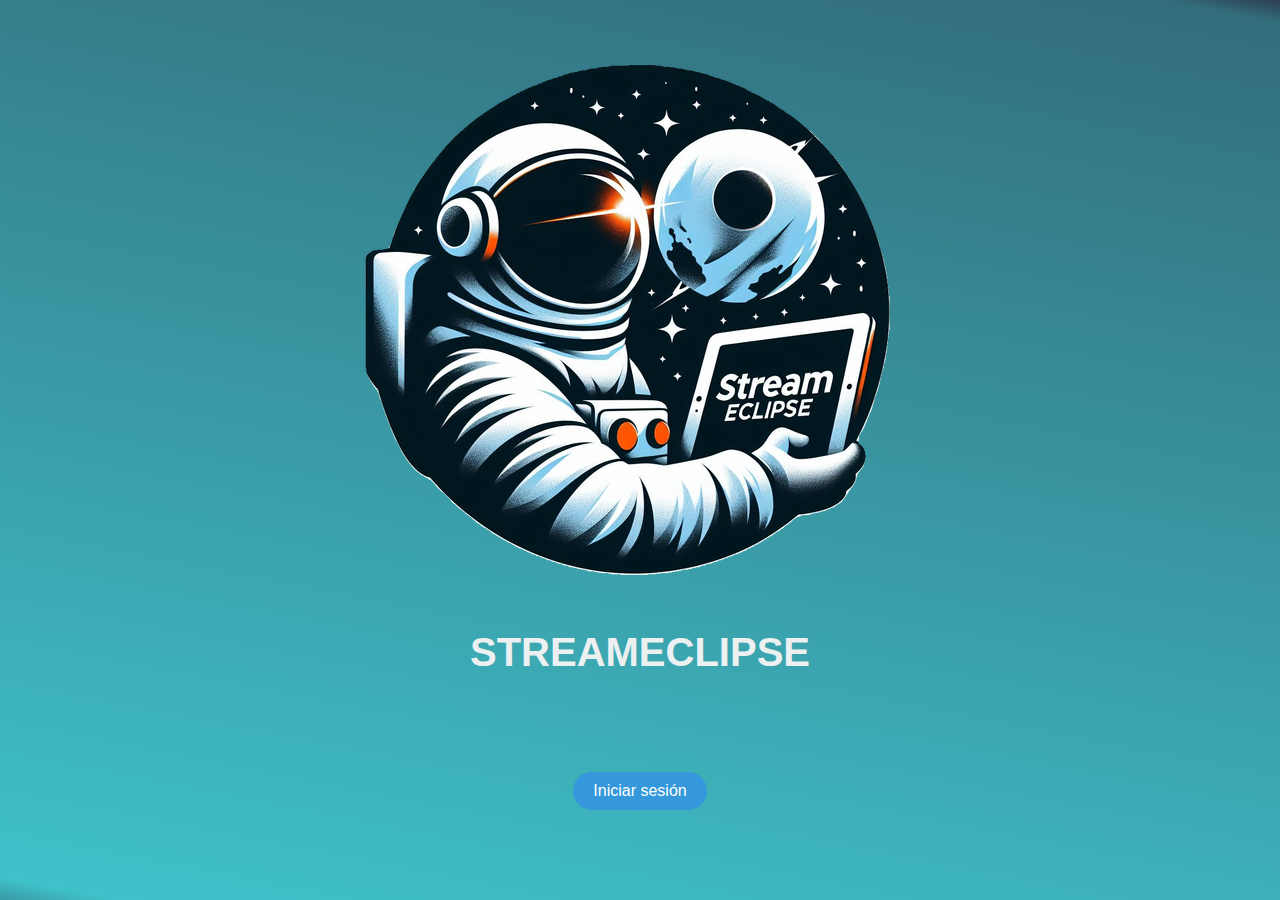
<file: pagina/index.html>
<!DOCTYPE html>
<html lang="en">
<head>
    <meta charset="UTF-8">
    <meta name="viewport" content="width=device-width, initial-scale=1.0">
    <link rel="stylesheet" href="./css/index.css">
    <script src="./js/index.js"></script>
    <title>Document</title>
</head>
<body>
    <header>
        <img id="imagenHorizontal" src="./img/StreamEclipseLogobyDesigner.png" alt="">
        <h1>STREAMECLIPSE</h1>
    </header>
    <section id="opciones">
        <article id="login">
            <button id="loginBtn" onclick="window.location.replace('./login.php')">Iniciar sesión</button>
        </article>
    </section>
</body>
</html>
</file>
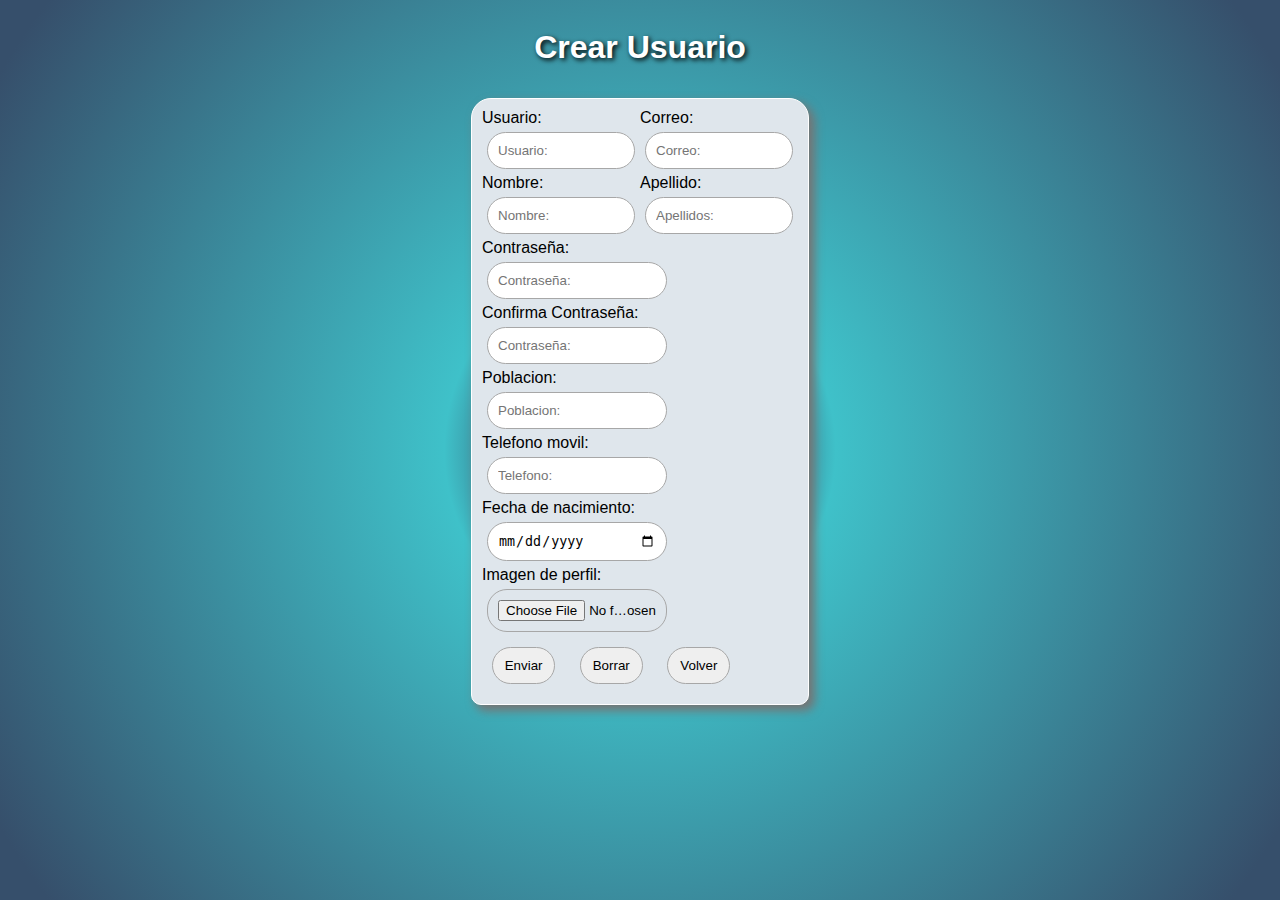
<file: pagina/crearUsuario.html>
<!DOCTYPE html>
<html lang="es" id="paginaHTML">

<head>
    <meta charset="UTF-8">
    <meta name="viewport" content="width=device-width, initial-scale=1.0">
    <link rel="stylesheet" href="./css/estiloPrincipal.css">
    <script src="./js/script.js"></script>
    <script src="./js/principal.js"></script>
    <title>Administrador</title>
</head>

<body>
    <div id="page">
        <div id="formularioContenedor">
            <header>
                <h1>Crear Usuario</h1>
            </header>
            <form action="./php/pagina.php" method="post" id="formulario" enctype="multipart/form-data">
                <input type="hidden" name="formulario" value="registro">
                <article class="datosPersonales">
                    <label for="usuario">Usuario: </label>
                    <label for="correo">Correo: </label>
                </article>
                <article class="datosPersonales">
                    <input type="text" id="user" name="usuario" required placeholder="Usuario:">
                <input type="text" id="correo" name="correo" required placeholder="Correo:">
            </article>
                <article class="datosPersonales">
                    <label for="nombre">Nombre: </label>
                    <label for="apellido">Apellido: </label>
                </article>
                <article class="datosPersonales"> 
                    <input type="text" id="nombre" name="nombre" required placeholder="Nombre:">
                    <input type="text" id="apellido" name="apellido" required placeholder="Apellidos:">
                </article>
                <label for="contraseña">Contraseña: </label>
                <input type="password" id="pass" name="contrasena" required placeholder="Contraseña:">
                <label for="contraseña2">Confirma Contraseña: </label>
                <input type="password" id="pass2" required placeholder="Contraseña:">
                <label for="poblacion">Poblacion: </label>
                <input type="text" id="poblacion" name="poblacion" required placeholder="Poblacion:">
                <label for="telefono">Telefono movil: </label>
                <input type="number" id="telefono" name="telefono"  required placeholder="Telefono:">
                <label for="fecha">Fecha de nacimiento: </label>
                <input type="date" id="fecha" name="fecha" required>
                <label for="perfil">Imagen de perfil: </label>
                <input type="file" name="imagen" id="imagen" accept="image/png, image/jpeg, image/jpg">
                <article class="botones">
                    <button type="submit" id="enviar" class="btn">Enviar</button>
                    <button type="reset" id="borrar" class="btn">Borrar</button>
                    <button type="button" id="volver" class="btn" onclick="window.location.replace('./principal.html')" >Volver</button>
                </article>

            </form>

        </div>
    </div>
</body>

</html>
</file>
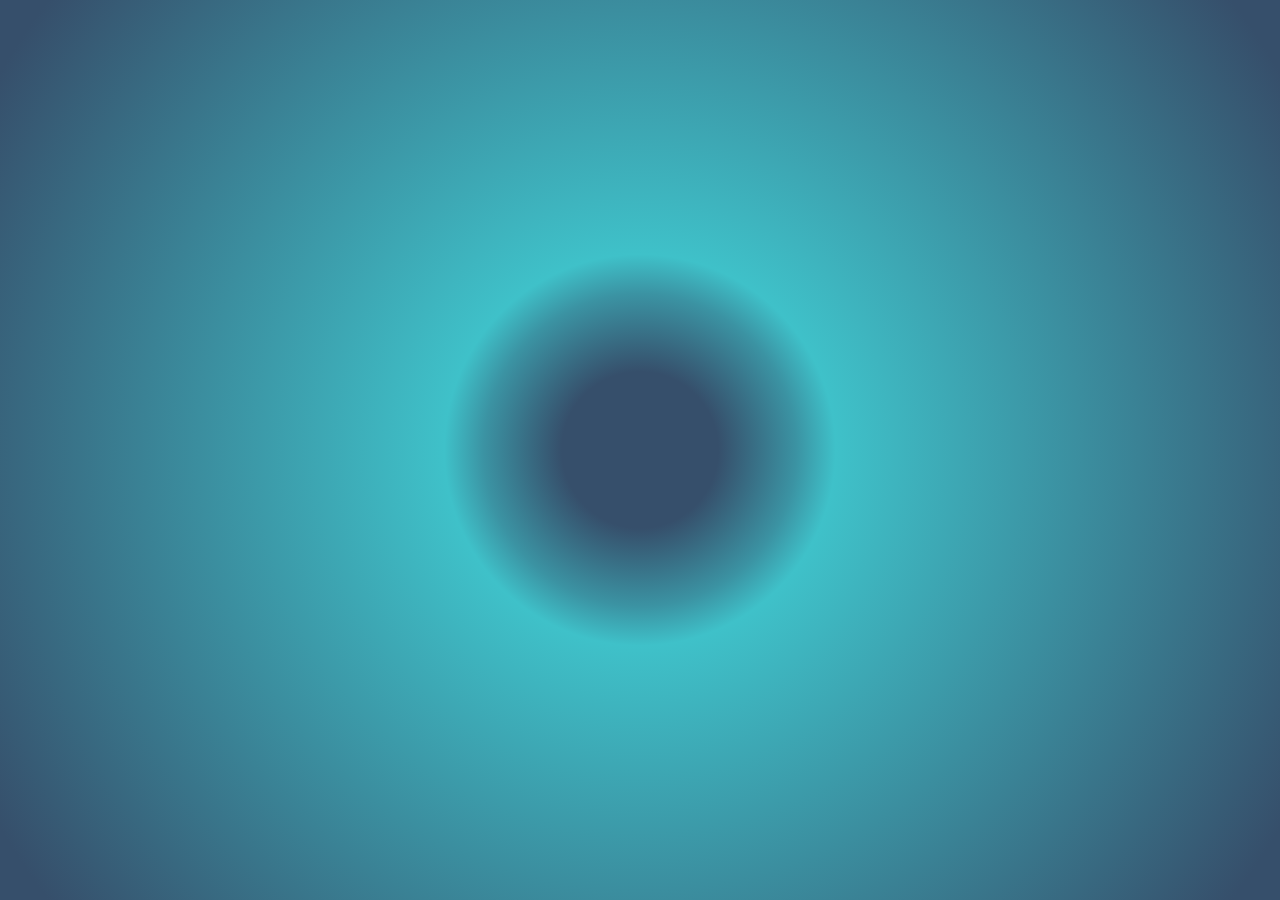
<file: pagina/f.html>
<!DOCTYPE html>
<html lang="en">
<head>
    <meta charset="UTF-8">
    <meta name="viewport" content="width=device-width, initial-scale=1.0">
    <link rel="stylesheet" href="./css/estiloPrincipal.css">
    <title>Document</title>
</head>
<body>
    
</body>
</html>
</file>
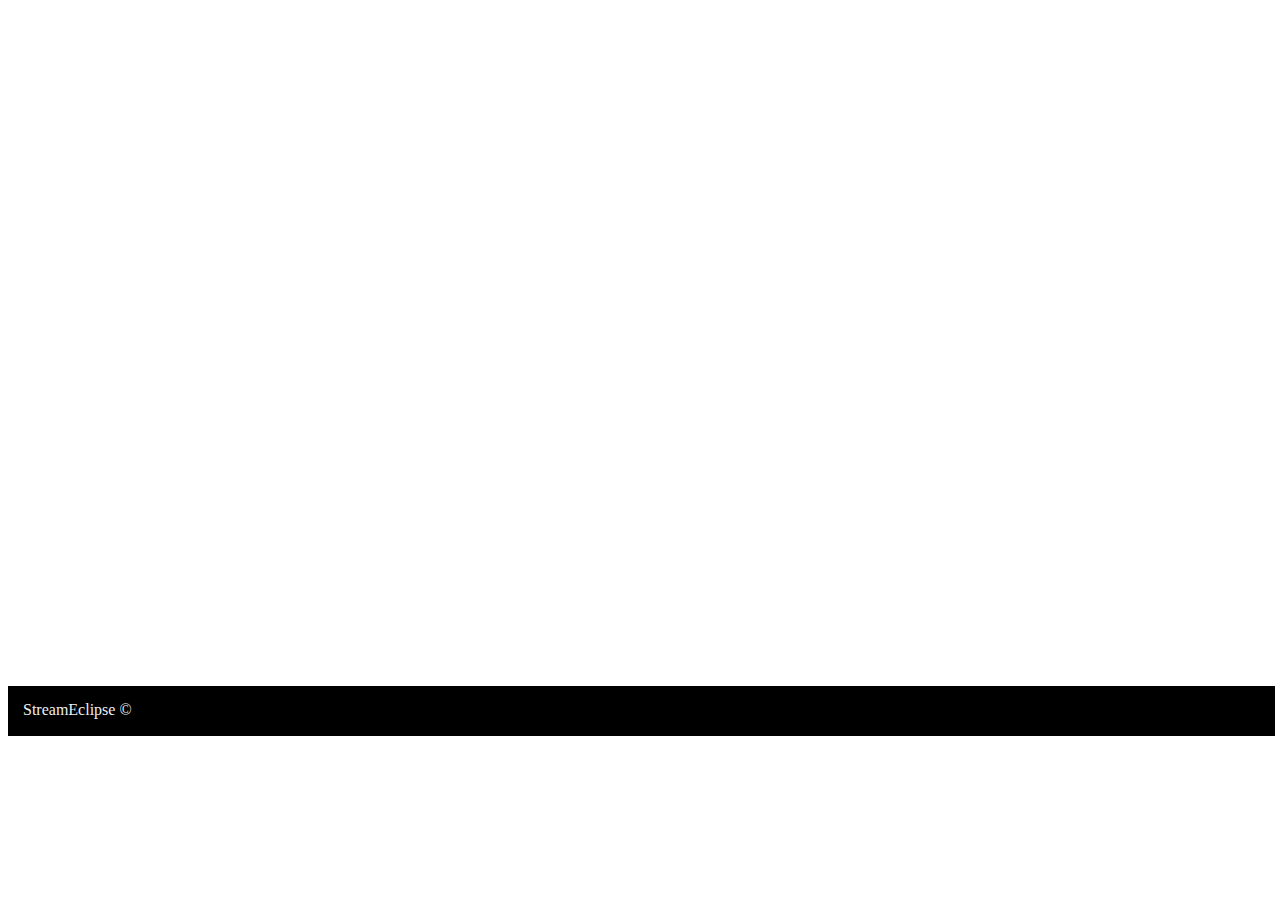
<file: pagina/footer.html>
<!DOCTYPE html>
<html lang="en">
<head>
    <meta charset="UTF-8">
    <meta name="viewport" content="width=device-width, initial-scale=1.0">
    <link rel="stylesheet" href="./css/footer.css">
    <title>footer</title>
</head>
<body>
    <div id="page" >

        <section id="contenedorFooter">
            <article id="footer">
                <p>StreamEclipse &#169</p>
            </article>
        </section>

    </div>
</body>
</html>
</file>
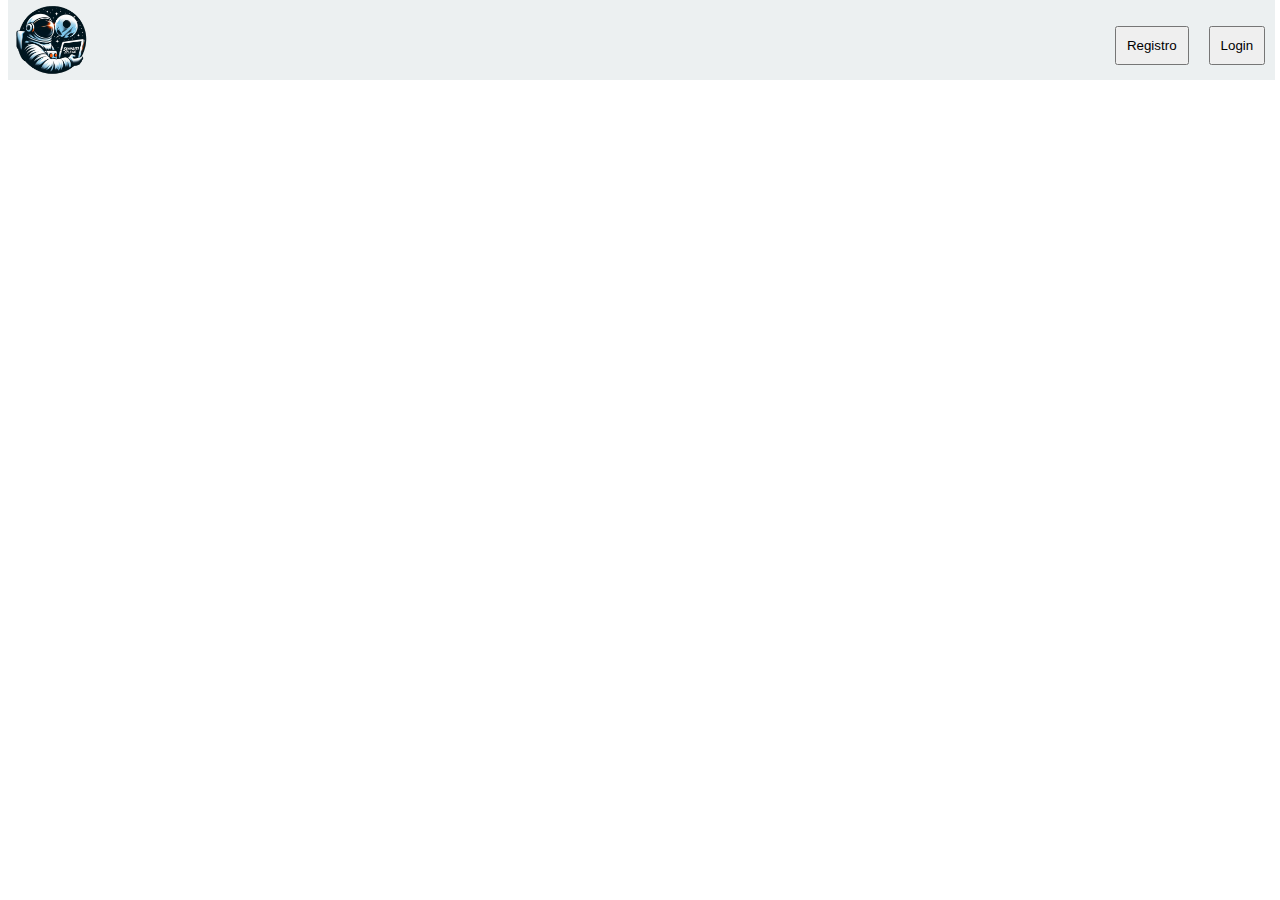
<file: pagina/header.html>
<!DOCTYPE html>
<html lang="en">
<head>
    <meta charset="UTF-8">
    <meta name="viewport" content="width=device-width, initial-scale=1.0">
    <link rel="stylesheet" href="./css/header.css">
    <title>header</title>
</head>
<body>
    <div id="page" >

        <nav id="contenedorHeader">
            <article id="header">
                <img src="./img/StreamEclipseLogobyDesigner.png" alt="">
            </article>
            <article id="registro">
                <button >
                    Registro
                </button>
            </article>
            <article id="login">
                <button >
                    Login
                </button>
            </article>
        </nav>

    </div>
</body>
</html>
</file>
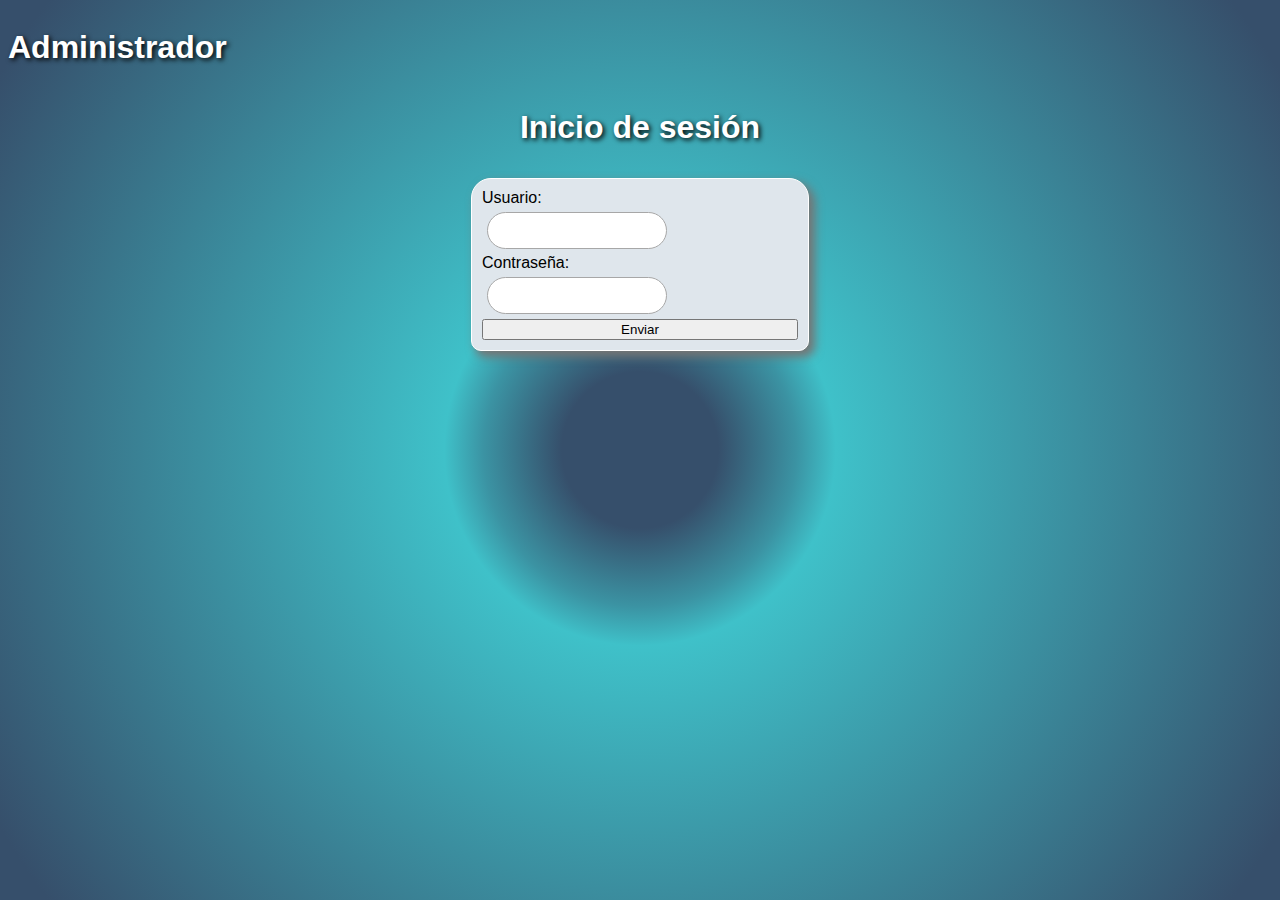
<file: pagina/indice.html>
<!DOCTYPE html>
<html lang="en">
<head>
    <meta charset="UTF-8">
    <meta name="viewport" content="width=device-width, initial-scale=1.0">
    <link rel="stylesheet" href="./css/estiloPrincipal.css">
    <script src="./js/script.js"></script>
    <title>Administrador</title>
</head>
<body>
    <div id="page">
        <div id="header">
            <h1>Administrador</h1>
        </div>
        <div id="formularioContenedor">
            <h1>Inicio de sesión</h1>
            <form action="" method="post" id="formulario">
                <label for="usuario">Usuario: </label>
                <input type="text" id="user">
                <label for="contraseña">Contraseña: </label>
                <input type="password" id="pass">
                <button type="submit" id="btn">Enviar</button>
            </form>

        </div>
    </div>
</body>
</html>
</file>
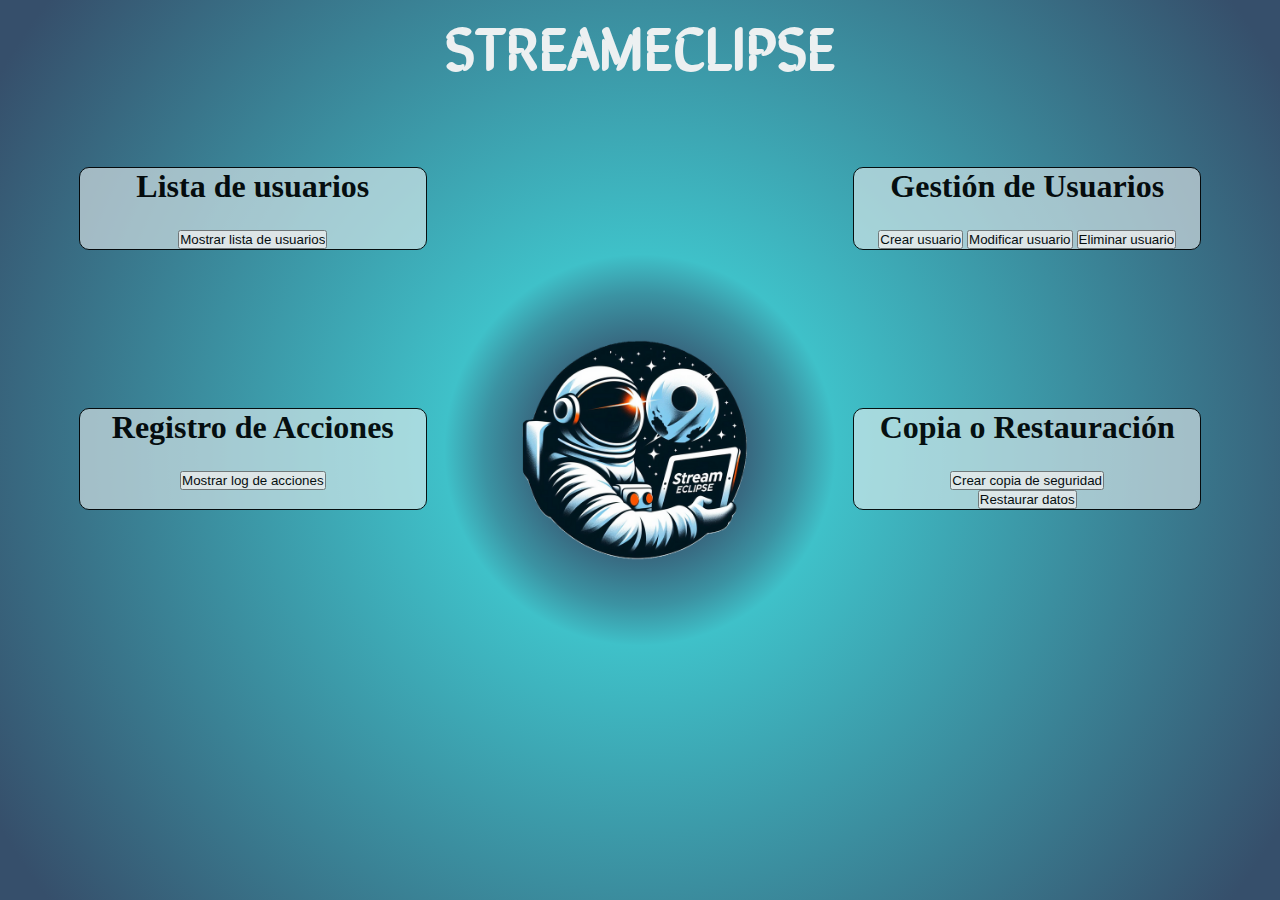
<file: pagina/principal.html>
<!DOCTYPE html>
<html lang="en">

<head>
    <meta charset="UTF-8">
    <meta name="viewport" content="width=device-width, initial-scale=1.0">
    
    <link rel="stylesheet" href="./css/principal.css">
    <script src="./js/principal.js"></script>

    <title>Página principal</title>
</head>

<body>
    
                
    <header>
        <h1>STREAMECLIPSE</h1>
    </header>
    <div id="paginaPrincipal">
        <a href="./index.html"> <img id="imagenLogo" src="./img/StreamEclipseLogobyDesigner.png" alt=""></a>
        <div id="contenedorFlex">
            <div class="primeraFila" id="Listar">
                <div id="listarUsuarios" class="apartados">
                    <h1>Lista de usuarios</h1>
                    <form action="./php/pagina.php" method="post">
                        <input type="hidden" name="formulario" value="lista">   
                        <button>Mostrar lista de usuarios</button> 
                    </form>
                </div>


                <div id="creacionModificacionEliminacion" class="apartados">
                    <h1>Gestión de Usuarios</h1>
                    <button onclick="window.location.replace('./crearUsuario.html')">Crear usuario</button>
                    <button onclick="mostrarForm('formModificar')">Modificar usuario</button>
                    <button onclick="mostrarForm('formEliminar')">Eliminar usuario</button>
                    

                    <div id="formModificar" class="formulario">
                        <br>
                        <h2>Modificar Usuario</h2>
                        <br>
                        <form action="./php/pagina.php" onload="ocultar()" method="post">
                            <label for="nombreModificar">Nombre:</label>
                            <input type="hidden" name="formulario" value="modificarUsuario">
                            <input type="text" id="nombreModificar" name="nombreModificar"><br><br>
                            <input type="submit" value="Modificar">
                        </form>
                        
                        
                    </div>

                    <div id="formEliminar" class="formulario">
                        <br>
                        <h2>Eliminar Usuario</h2>
                        <br>
                        <form action="./php/pagina.php" onload="ocultar()" method="post">
                            <label for="nombreEliminar">Correo:</label>
                            <input type="hidden" name="formulario" value="eliminarUsuario">
                            <input type="text" id="nombreEliminar" name="nombreEliminar"><br><br>
                            <input type="submit" value="Eliminar">
                        </form>
                    </div>
                </div>
            </div>


            <div class="segundaFila">


                <div id="logAcciones" class="apartados">
                    <h1>Registro de Acciones</h1>
                    <form action="./php/pagina.php" method="post">
                        <input type="hidden" name="formulario" value="log"> 
                        <button>Mostrar log de acciones</button>
                    </form>
                </div>

                <div id="backupRestore" class="apartados">
                    <h1>Copia o Restauración</h1>
                    <form action="./php/pagina.php" method="post">
                        <input type="hidden" name="formulario" value="copia">
                        <button>Crear copia de seguridad</button>
                    </form> 
                    <form action="./php/pagina.php" method="post">
                        <input type="hidden" name="formulario" value="restaurar">
                        <button>Restaurar datos</button>
                    </form>
                    
                </div>
            </div>
        </div>
        <div id="formCrear" class="formulario">
            <button id="cerrar">X</button>
            <iframe id="registro" src="./registro.html" onsubmit=""></iframe>

        
        </div>
        

        
    </div>
</body>

</html>
</file>
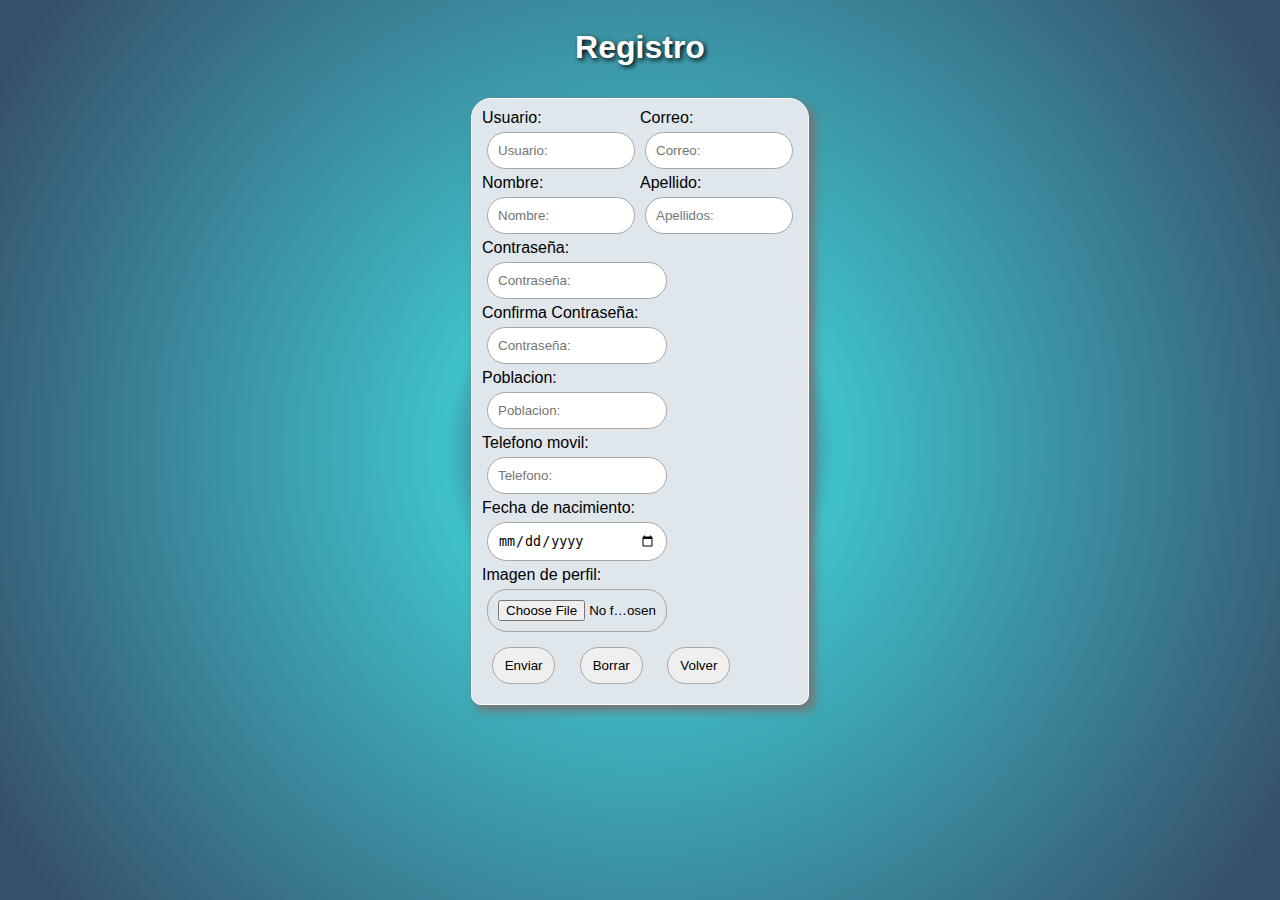
<file: pagina/registro.html>
<!DOCTYPE html>
<html lang="es" id="paginaHTML">

<head>
    <meta charset="UTF-8">
    <meta name="viewport" content="width=device-width, initial-scale=1.0">
    <link rel="stylesheet" href="./css/estiloPrincipal.css">
    <script src="./js/script.js"></script>
    <script src="./js/principal.js"></script>
    <title>Administrador</title>
</head>

<body>
    <div id="page">
        <div id="formularioContenedor">
            <header>
                <h1>Registro</h1>
            </header>
            <form action="./php/pagina.php" method="post" id="formulario" enctype="multipart/form-data">
                <input type="hidden" name="formulario" value="registro">
                <article class="datosPersonales">
                    <label for="usuario">Usuario: </label>
                    <label for="correo">Correo: </label>
                </article>
                <article class="datosPersonales">
                    <input type="text" id="user" name="usuario" required placeholder="Usuario:">
                <input type="text" id="correo" name="correo" required placeholder="Correo:">
            </article>
                <article class="datosPersonales">
                    <label for="nombre">Nombre: </label>
                    <label for="apellido">Apellido: </label>
                </article>
                <article class="datosPersonales"> 
                    <input type="text" id="nombre" name="nombre" required placeholder="Nombre:">
                    <input type="text" id="apellido" name="apellido" required placeholder="Apellidos:">
                </article>
                <label for="contraseña">Contraseña: </label>
                <input type="password" id="pass" name="contrasena" required placeholder="Contraseña:">
                <label for="contraseña2">Confirma Contraseña: </label>
                <input type="password" id="pass2" required placeholder="Contraseña:">
                <label for="poblacion">Poblacion: </label>
                <input type="text" id="poblacion" name="poblacion" required placeholder="Poblacion:">
                <label for="telefono">Telefono movil: </label>
                <input type="number" id="telefono" name="telefono"  required placeholder="Telefono:">
                <label for="fecha">Fecha de nacimiento: </label>
                <input type="date" id="fecha" name="fecha" required>
                <label for="perfil">Imagen de perfil: </label>
                <input type="file" name="imagen" id="imagen" accept="image/png, image/jpeg, image/jpg">
                <article class="botones">
                    <button type="submit" id="enviar" class="btn">Enviar</button>
                    <button type="reset" id="borrar" class="btn">Borrar</button>
                    <button type="button" id="volver" class="btn" onclick="window.location.replace('./index.html')" >Volver</button>
                </article>

            </form>

        </div>
    </div>
</body>

</html>
</file>
<file: pagina/css/index.css>
html, body {
    height: 100%;
    margin: 0;
    padding: 0;
}

body {
    background: rgb(57, 154, 165);
    background: linear-gradient(11deg, rgba(57, 154, 165, 1) 0%, rgba(63, 193, 201, 1) 2%, rgba(51, 109, 124, 1) 98%, rgba(44, 62, 80, 1) 100%) no-repeat;
    font-family: 'SirinStencil', sans-serif;
}

header {
    display: flex;
    flex-direction: column;
    justify-content: center;
    align-items: center;
    padding: 20px;
}

#imagenHorizontal {
    max-width: 100%;
    height: auto;
}

h1 {
    font-size: 40px;
    color: #ecf0f1;
    margin-top: 10px;
    text-align: center;
}

#opciones {
    display: flex;
    justify-content: center;
    align-items: center;
    margin-top: 50px;
}

#loginBtn {
    padding: 10px 20px;
    border: none;
    border-radius: 20px;
    background-color: #3498db;
    color: #fff;
    font-size: 16px;
    cursor: pointer;
    transition: transform 0.3s, background-color 0.3s;
}

#loginBtn:hover {
    transform: scale(1.1);
    background-color: #2980b9;
}
</file>
<file: pagina/css/estiloPrincipal.css>
html{
    width: 100%;
    height: 100%;
    background: rgb(54,79,107);
    background: radial-gradient(circle, rgba(54,79,107,1) 10%, rgba(59,147,163,1) 20%, rgba(63,193,201,1) 25%, rgba(54,79,107,1) 95%); 
}
h1{
    color: white;
    text-shadow: black 2px 2px 5px;
}
body{
   font-family: 'Franklin Gothic Medium', 'Arial Narrow', Arial, sans-serif;
    display: flex;
    justify-content: center;
    align-items: center;
}
#page{
    width: 100%;
    height: 100%; 
}
#formularioContenedor{
    display: flex;
    flex-direction: column;
    align-items: center;
    justify-content: center;
}
#formularioContenedor > form{
    display: flex;
    flex-direction: column;
    justify-content: center;
    text-align: left;
    background-color: rgb(223, 230, 236);
    width: 25%;
    padding: 10px;
    margin: 10px;
    border: 1px solid rgb(255, 255, 255);
    border-radius: 20px 20px 10px 10px;
    box-shadow: 5px 5px 10px 1px rgb(117, 117, 117);
}


input,.btn{
    cursor: pointer;
    border: 1px solid rgb(167, 167, 167);
    border-radius: 20px 20px 20px 20px ;
    padding: 10px;
    width: 50%;
    margin: 5px;
}
.btn{
    margin: 10px;
    padding: 10px;
    width: 20%;
}
input:hover{
    transform: scale(1.02);
    background-color: rgb(232, 240, 247);
    color: black;
}
.btn:hover{
    transform: scale(1.1);
    background-color: rgba(0, 0, 0, 0.473);
    color: white;
}
.botones>button{
width: 20%;
}
.datosPersonales{
    display: flex;
    width: 100%;
}
.datosPersonales label{
    width: 50%;
}

.radio {
    display: flex;
    align-items: center;
    margin-bottom: 5px;
}
</file>
<file: pagina/css/footer.css>
#contenedorFooter{
    position: absolute;
    bottom: 20%;
    width: 99%;
    height: 50px;
}

#footer{
    width: 100%;
    height: 100%;
    background-color: black;
    color: #ecf0f1;
}
p{
   
    padding: 15px;
}
</file>
<file: pagina/css/header.css>
#contenedorHeader{
    display: flex;
    justify-content: last baseline;
    position: absolute;
    top: 0;
    width: 99%;
    height: 80px;
    background-color: #ecf0f1;
}

#header{
    display: flex;
    justify-content: left;
    align-items: center;
    width: 100%;
    height: 100%;
    color: black;
}
p{
   
    padding: 15px;
}
#registro,#login{
    display: flex;
    justify-content: center;
    align-items: center;
    padding: 10px;
}
#registro button,#login button{
    padding: 10px;
    margin-top: 10px;
}
img{
    margin: 5px;
    width: 80px;
    height: 80px;
}
</file>
<file: pagina/css/principal.css>
@font-face {
    font-family: 'SirinStencil';
    font-style: normal;
    src: url(../fuentes/SirinStencil-Regular.ttf);
}
* {
    overflow: hidden;
    flex-wrap: wrap;
    flex-grow: inherit;
    flex-flow: wrap;
    margin: 0%;
    padding: 0%;
}
html {
    width: 100%;
    height: 100%;
    background: rgb(54,79,107);
    background: radial-gradient(circle, rgba(54,79,107,1) 10%, rgba(59,147,163,1) 20%, rgba(63,193,201,1) 25%, rgba(54,79,107,1) 95%);
}
header {
    display: flex;
    justify-content: center;
    align-items: center;
}
header h1 {
    z-index: 1;
    font-family: 'SirinStencil';
    
    font-size: 60px;
    color: #ecf0f1;
}
body {
    height: 100%;
}
.formulario, #busquedaUsuarios, #listaUsuarios {
    display: none; /* Ocultar secciones inicialmente */
}
#contenedorFlex {
    display: flex;
    align-items: center;
    flex-direction: column;
    flex-wrap: nowrap;
    z-index: 2;
    width: 100%;
}
.primeraFila, .segundaFila {
    display: flex;
    justify-content: space-between;
    width: 90%;
    padding-top: 5%;
    padding-bottom:5%;
    text-align: center;
}
.primeraFila h1{
    margin-bottom: 25px;
}
.segundaFila h1{
    margin-bottom: 25px;
}
#listarUsuarios, #creacionModificacionEliminacion, #logAcciones, #backupRestore {
    width: 30%; /* Ajusta según sea necesario */
    margin: 15px;
    
}
.apartados {
    border: 0.5px solid black;
    border-radius: 10px;
    background-color: #ecf0f1a9;
    opacity: 90%;    
}
#registro {
    position: absolute;
    top: 0;
    bottom: 0;
    left: 0;
    right: 0;
    width: 100%;
    height: 100%;
    z-index: 9;
}
#cerrar {
    position: absolute;
    top: 0;
    right: 0;
    margin: 10px;
    padding: 10px 15px;
    border: 1px solid black;
    border-radius: 50%;
    z-index: 10;
    cursor: pointer;
}
#imagenLogo {
    width: 20%;
    position: absolute;
    top: 50%;
    left: 50%;
    transform: translate(-50%, -50%);
    cursor: pointer;
    z-index: 0;
}
#imagenLogo:hover {
    width: 21%;
}
#footer {
    position: absolute;
    bottom: 0;
    left: 0;
    border: 0;
    width: 100%;
}
#header {
    position: absolute;
    top: 0;
    left: 0;
    border: 0;
    width: 100%;
}
</file>
